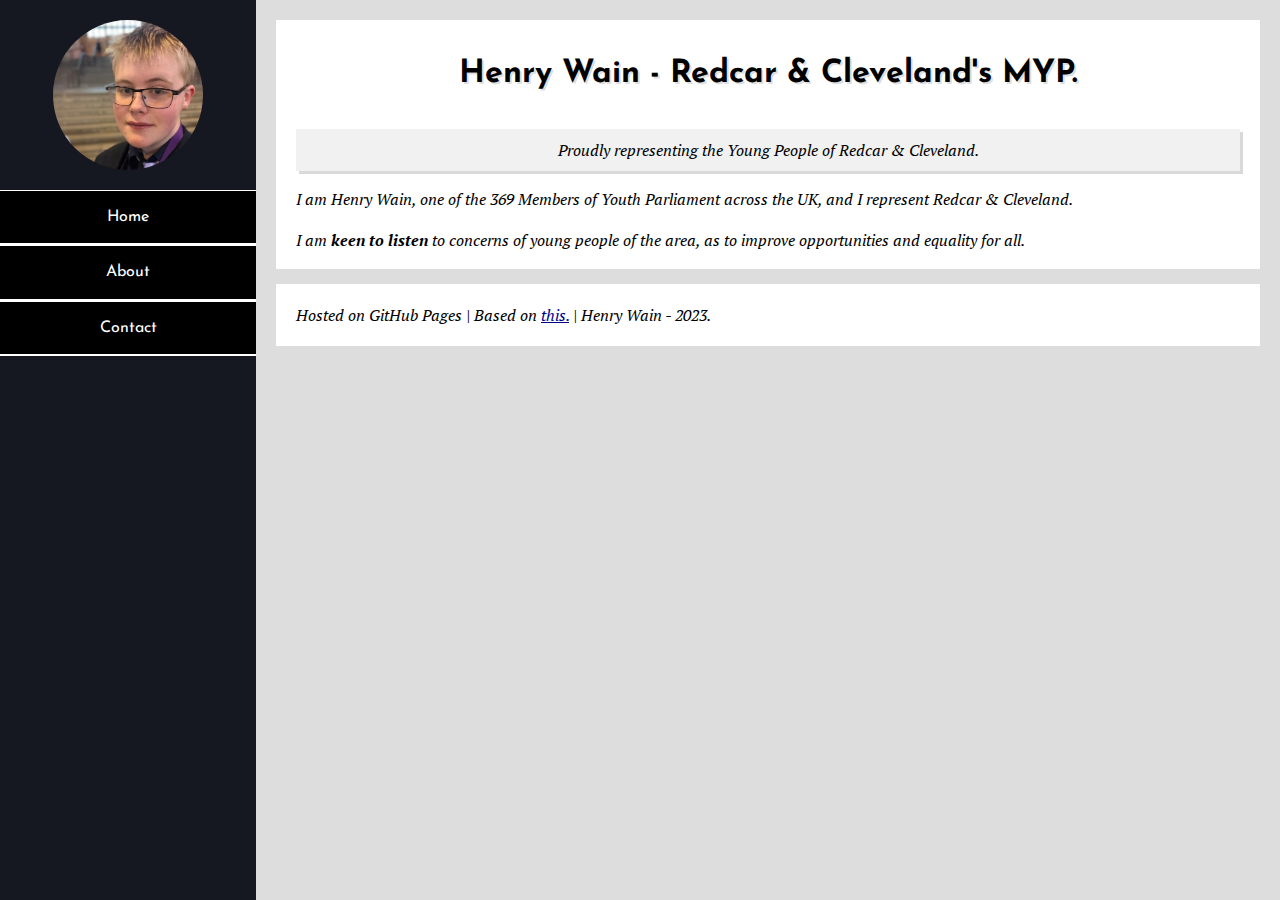
<file: old/index.html>
<!DOCTYPE html>
<html>

  <head>
    <meta charset="utf-8">
    <meta name="viewport" content="width=device-width, initial-scale=1">
    <title> Home | Henry Wain - Redcar & Cleveland Member of Youth Parliament </title>
    <meta name="author" content="17dn">
    <link rel="stylesheet" href="css/style.css">
    <link rel="stylesheet" href="css/responsive.css">
    <link href="https://fonts.googleapis.com/css?family=Josefin+Sans:700|PT+Serif" rel="stylesheet">
    <script src="https://code.jquery.com/jquery-3.3.1.js" integrity="sha256-2Kok7MbOyxpgUVvAk/HJ2jigOSYS2auK4Pfzbm7uH60=" crossorigin="anonymous"></script>
    <script type="text/javascript" src="js/overlayanimation.js"></script>
            
        </div>
    </div>
</div>

<script type="text/javascript" src="https://app.mailjet.com/statics/js/widget.modal.js"></script>
    
  </head>

  <body>
    <div class="container">
      <header>
        <div class="blackHeader">
          <img id="portrait" src="img/placeholder_personal_portrait.jpg" alt="HENRY WAIN NOV 22"/>

          <nav>
            <ul>
              <li><a class="button" href="index.html">Home</a></li>
              <li><a class="button" href="about.html">About</a></li>
              <li><a class="button" href="contact.html">Contact</a></li>
              
            </ul>
          </nav>
        </div>
      </header>

      <div class="column2">
        <div class="main">
          <article>
            <h1 class="heading" id="hometitle">Henry Wain - Redcar & Cleveland's MYP.</h1>
          </article>

          <section>
            <p class="highlighted"><em>Proudly representing the Young People of Redcar & Cleveland.</p>
          </section>

          <section>
            <p>I am Henry Wain, one of the 369 Members of Youth Parliament across the UK, and I represent Redcar & Cleveland.</p>
            <p>I am <b>keen to listen</b> to concerns of young people of the area, as to improve opportunities and equality for all. </p>              
          </section>
          
          
        </div>

        <footer>
          Hosted on GitHub Pages | Based on <a href="https://github.com/danny-ngo/PoliticianWebsite">this.</a> | Henry Wain - 2023.
        </footer>
      </div>
 
    </div>
  </body>
</html>
</file>
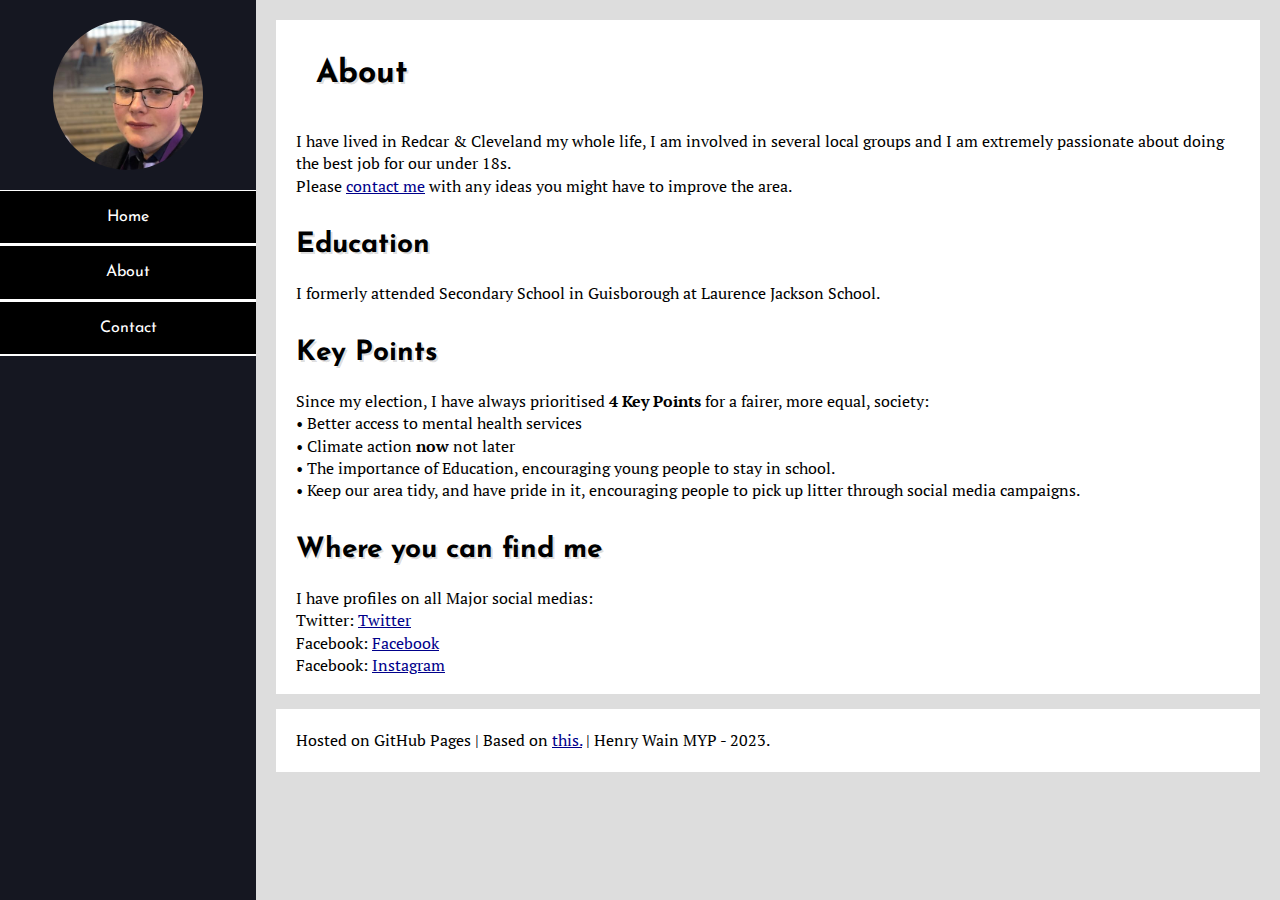
<file: about.html>
<!DOCTYPE html>
<html>

  <head>
    <meta charset="utf-8">
    <meta name="viewport" content="width=device-width, initial-scale=1">
    <title> About | Henry Wain MYP</title>
    <meta name="author" content="17dn">
    <link rel="stylesheet" href="css/style.css">
    <link rel="stylesheet" href="css/responsive.css">
    <link href="https://fonts.googleapis.com/css?family=Josefin+Sans:700|PT+Serif" rel="stylesheet">
  </head>

  <body>
    <div class="container">
      <header>
        <div class="blackHeader">
          <img id="portrait" src="img/placeholder_personal_portrait.jpg" alt="plaeholder image for portrait"/>

          <nav>
            <ul>
              <li><a class="button" href="index.html">Home</a></li>
              <li><a class="button" href="about.html">About</a></li>
              <li><a class="button" href="contact.html">Contact</a></li>
            </ul>
          </nav>
        </div>
      </header>

      <div class="column2">
        <div class="main">
          <article>
            <h1 class="heading" id="title">About</h1>
          </article>

          <section>
            <p>I have lived in Redcar & Cleveland my whole life, I am involved in several local groups and I am extremely passionate about doing the best job for our under 18s. <br>Please <a href="contact.html">contact me</a> with any ideas you might have to improve
              the area.</p>
          </section>

          <section>
            <h2 class="heading">Education</h2>
            <p>I formerly attended Secondary School in Guisborough at Laurence Jackson School.</p>
          </section>
          
           <section>
            <h2 class="heading">Key Points</h2>
            <p>Since my election, I have always prioritised <b>4 Key Points</b> for a fairer, more equal, society:<br>• Better access to mental health services<br>• Climate action <b>now</b> not later<br>• The importance of Education, encouraging young people to stay in school.<br>• Keep our area tidy, and have pride in it, encouraging people to pick up litter through social media campaigns. </p>
          </section>

			 <section>
            <h2 class="heading">Where you can find me</h2>
            <p>I have profiles on all Major social medias: <br> Twitter: <a href="https://twitter.com/HenryW_MYP">Twitter </a> <br> Facebook: <a href="https://facebook.com/HenryWainMYP"> Facebook </a> <br> Facebook: <a href="https://instagram.com/HenryW_MYP"> Instagram </a></p>
          </section>

<!-- <section>

          </section>
          <!-->
        </div>

        <footer>
                    Hosted on GitHub Pages | Based on <a href="https://github.com/danny-ngo/PoliticianWebsite">this.</a> | Henry Wain MYP - 2023.
        </footer>
      </div>
    </div>
  </body>

</html>
</file>
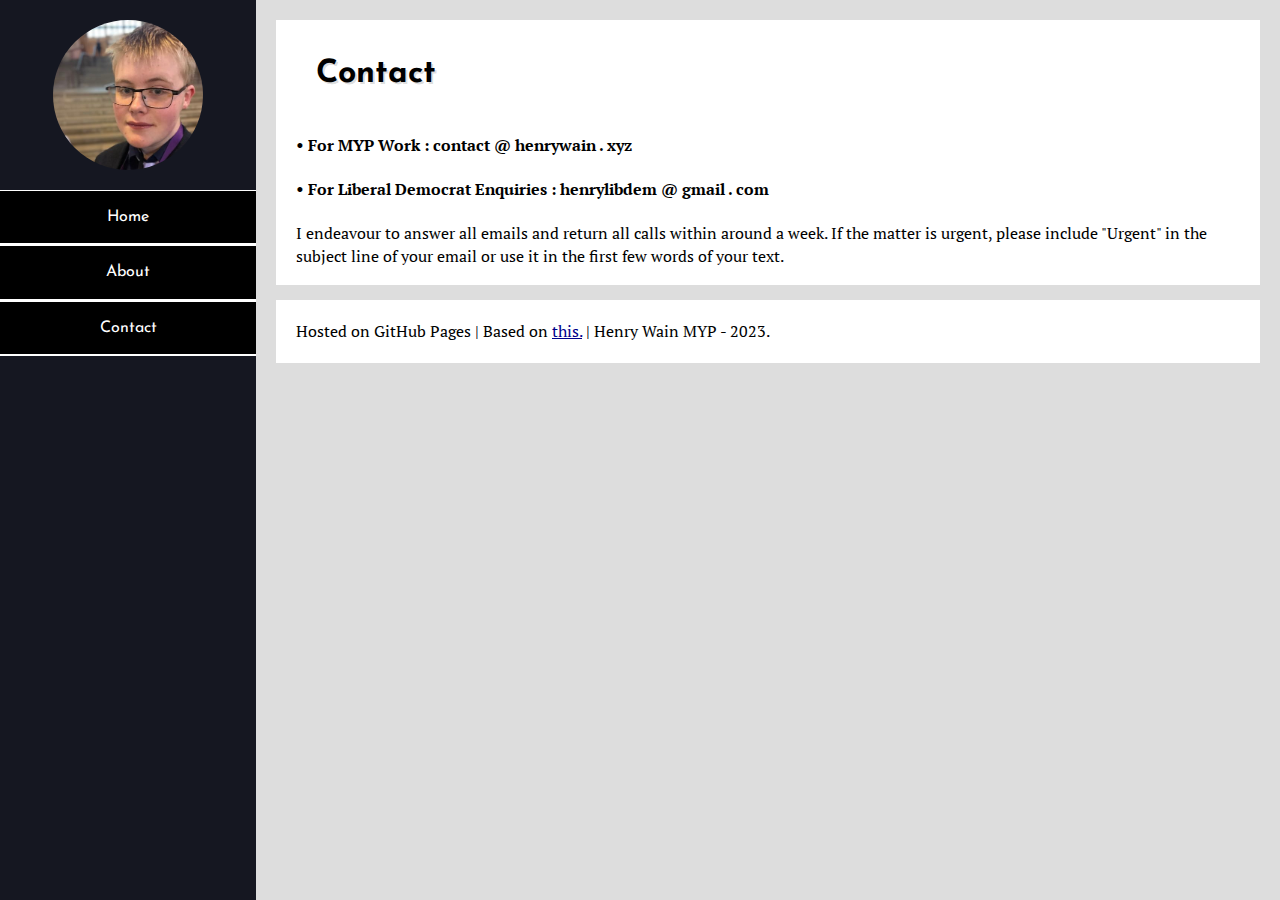
<file: contact.html>
<!DOCTYPE html>
<html>

  <head>
    <meta charset="utf-8">
    <meta name="viewport" content="width=device-width, initial-scale=1">
    <title> Contact | Henry Wain Redcar & Cleveland Member of Youth Parliament</title>
    <meta name="author" content="17dn">
    <link rel="stylesheet" href="css/style.css">
    <link rel="stylesheet" href="css/responsive.css">
    <link href="https://fonts.googleapis.com/css?family=Josefin+Sans:700|PT+Serif" rel="stylesheet">
  </head>

  <body>
    <div class="container">
      <header>
        <div class="blackHeader">
          <img id="portrait" src="img/placeholder_personal_portrait.jpg" alt="plaeholder image for portrait"/>

          <nav>
            <ul>
              <li><a class="button" href="index.html">Home</a></li>
              <li><a class="button" href="about.html">About</a></li>
              <li><a class="button" href="contact.html">Contact</a></li>
            </ul>
          </nav>
        </div>
      </header>

      <div class="column2">
        <div class="main">
          <article>
            <h1 align="left" class="heading" id="title">Contact</h1>
          </article>

          <section>
         
              <h4> • For MYP Work : contact @ henrywain . xyz </h4>
              <h4> • For Liberal Democrat Enquiries : henrylibdem @ gmail . com </h4>
            

            <p>I endeavour to answer all emails and return all calls within around a week. If the
              matter is urgent, please include &quot;Urgent&quot; in the subject line of your email or use it in
              the first few words of your text.</p>
          </section>
        </div>

        <footer>
                    Hosted on GitHub Pages | Based on <a href="https://github.com/danny-ngo/PoliticianWebsite">this.</a> | Henry Wain MYP - 2023.
        </footer>
      </div>
    </div>
  </body>
</html>
</file>
<file: old/css/style.css>
body {
  background-color: #ddd;
  font-family: 'PT Serif', serif;
  font-size: 16px;
  line-height: 1.4;
  margin: 0;
}

th, nav li {
  font-family: 'Josefin Sans', sans-serif;
}

.heading {
  font-family: 'Josefin Sans', sans-serif;
  margin-top: 1em;
  margin-bottom: 0.5em;
  text-shadow: 2px 2px rgba(0, 0, 0, 0.15);
}

h1 {
  font-size: 32px;
}

h2 {
  font-size: 28px;
}

a {
  color: #00008b;
}

a:hover {
  color: #000080;
  text-decoration: none;
}

p {
  padding-top:1px;
  padding-bottom: 1px;
}

ul, ol {
  padding-top: 8px;
  padding-bottom: 16px;
  padding-left: 32px;
}

img {
  display: block;
  max-height: 150px;
  max-width: 100%;
  margin-left: auto;
  margin-right: auto;
}

table {
  border-collapse: collapse;
}

table, th, td {
  border: 1px solid black;
  padding-top: 5px;
  padding-bottom: 5px;
  padding-left: 10px;
  padding-right: 10px;
  min-width: 40px;
}

header {
  background-color: #151721;
  min-width: 250px;
}

#portrait {
  padding-top: 20px;
  padding-bottom: 20px;
  border-radius: 50%;
}

nav ul {
  list-style: none;
  margin: 0;
  padding: 0;
}

nav li {
  border-top: 1px solid white;
  text-align: center;
}

.button {
  background-color: black;
  color: white;
  display: block;
  padding-top: 15px;
  padding-bottom: 15px;
  padding-left: 20px;
  padding-right: 20px;
  text-decoration: none;
  border-bottom: 2px solid white;
}

.button:hover {
  background-color: white;
  color: black;
  transition: 0.5s;
}

#title {
  background-color: white;
  margin-top: 20px;
  margin-bottom: 0px;
  margin-left: 20px;
  margin-right: 20px;
  padding-top: 1em;
  padding-bottom: 0.5em;
  text-align: left;
}

#hometitle {
  background-color: white;
  margin-top: 20px;
  margin-bottom: 0px;
  margin-left: 20px;
  margin-right: 20px;
  padding-top: 1em;
  padding-bottom: 0.5em;
  text-align: center;
}

.main {
  background-color: white;
  margin-top: 0;
  margin-bottom: 15px;
  margin-left: 20px;
  margin-right: 20px;
  padding-bottom: 1px;
  padding-left: 20px;
  padding-right: 20px;
}

.highlighted {
  background-color: #f1f1f1;
}

p.highlighted {
  box-shadow: 3px 3px rgba(0, 0, 0, 0.15);
  padding: 10px;
  text-align: center;
}

footer {
  background-color: black;
  padding: 20px;
}

#overlay {
  position: absolute;
  width: 100%;
  background-color: rgba(0, 0, 0, 0.75);
  z-index: 99;
  display: none;
  align-items: center;
  justify-content: center;
}

#overlayText {
  background-color: white;
  font-size: 16px;
  text-align: center;
  padding: 20px;
  margin: 20px;
  min-width: 150px;
  max-width: 400px;
  border-radius: 8px;
  display: none;
  z-index: 999;
}

#overlayText p {
  padding: 0;
  margin: 0;
  z-index: 9999;
}

.sliderthing {
	padding: 0 0;
	margin: 0 20px;
}

.sliderthing div {
	padding: 0 10px;
	margin: 0;
}

.sliderthing .slick-slide img {
	max-height: 200px;
}

.sliderthing .slick-prev::before,
.sliderthing .slick-next::before {
	color: #000;
}
</file>
<file: old/css/responsive.css>
/* Desktops */
@media screen and (min-width: 1025px) {
  .container {
    display: flex;
    z-index: 0;
    position: absolute;
    width: 100%;
    height: 100%;
  }

  .blackHeader {
    max-width: 400px;
    z-index: 1;
  }

  header {
    width: 25%;
    max-width: 400px;
  }

  .column2 {
    flex-basis: 100%;
    z-index: 1;
    width: 75%;
  }

  .main {
    margin-top: 20px;
  }

  footer {
    background-color: white;
    margin-bottom: 40px;
    margin-left: 20px;
    margin-right: 20px;
  }

  .sliderthing {
    width: 98%;
    justify-content: center;
    align-items: center;
  }

  .sliderthing .slick-slide img {
	max-height: none;
  }
}

/* Tablets */
@media screen and (min-width: 640px) and (max-width: 1024px) {
  .container {
    display: flex;
    width: 100%;
    height: 100%;
  }

  .blackHeader {
    max-width: 400px;
  }

  header {
    width: 25%;
    max-width: 400px;
  }

  .column2 {
    flex-basis: 100%;
    width: 75%;
  }

  .main {
    margin-top: 20px;
  }

  footer {
    background-color: white;
    margin-bottom: 40px;
    margin-left: 20px;
    margin-right: 20px;
  }

  .sliderthing {
    width: 98%;
    justify-content: center;
    align-items: center;
  }

  .sliderthing .slick-slide img {
	max-height: none;
  }
}

/* Mobile Devices */
@media screen and (max-width: 639px) {
  #overlay {
    position: fixed;
    top: 0;
    bottom: 0;
    left: 0;
    right: 0;
  }

}
</file>
<file: css/style.css>
body {
  background-color: #ddd;
  font-family: 'PT Serif', serif;
  font-size: 16px;
  line-height: 1.4;
  margin: 0;
}

th, nav li {
  font-family: 'Josefin Sans', sans-serif;
}

.heading {
  font-family: 'Josefin Sans', sans-serif;
  margin-top: 1em;
  margin-bottom: 0.5em;
  text-shadow: 2px 2px rgba(0, 0, 0, 0.15);
}

h1 {
  font-size: 32px;
}

h2 {
  font-size: 28px;
}

a {
  color: #00008b;
}

a:hover {
  color: #000080;
  text-decoration: none;
}

p {
  padding-top:1px;
  padding-bottom: 1px;
}

ul, ol {
  padding-top: 8px;
  padding-bottom: 16px;
  padding-left: 32px;
}

img {
  display: block;
  max-height: 150px;
  max-width: 100%;
  margin-left: auto;
  margin-right: auto;
}

table {
  border-collapse: collapse;
}

table, th, td {
  border: 1px solid black;
  padding-top: 5px;
  padding-bottom: 5px;
  padding-left: 10px;
  padding-right: 10px;
  min-width: 40px;
}

header {
  background-color: #151721;
  min-width: 250px;
}

#portrait {
  padding-top: 20px;
  padding-bottom: 20px;
  border-radius: 50%;
}

nav ul {
  list-style: none;
  margin: 0;
  padding: 0;
}

nav li {
  border-top: 1px solid white;
  text-align: center;
}

.button {
  background-color: black;
  color: white;
  display: block;
  padding-top: 15px;
  padding-bottom: 15px;
  padding-left: 20px;
  padding-right: 20px;
  text-decoration: none;
  border-bottom: 2px solid white;
}

.button:hover {
  background-color: white;
  color: black;
  transition: 0.5s;
}

#title {
  background-color: white;
  margin-top: 20px;
  margin-bottom: 0px;
  margin-left: 20px;
  margin-right: 20px;
  padding-top: 1em;
  padding-bottom: 0.5em;
  text-align: left;
}

#hometitle {
  background-color: white;
  margin-top: 20px;
  margin-bottom: 0px;
  margin-left: 20px;
  margin-right: 20px;
  padding-top: 1em;
  padding-bottom: 0.5em;
  text-align: center;
}

.main {
  background-color: white;
  margin-top: 0;
  margin-bottom: 15px;
  margin-left: 20px;
  margin-right: 20px;
  padding-bottom: 1px;
  padding-left: 20px;
  padding-right: 20px;
}

.highlighted {
  background-color: #f1f1f1;
}

p.highlighted {
  box-shadow: 3px 3px rgba(0, 0, 0, 0.15);
  padding: 10px;
  text-align: center;
}

footer {
  background-color: black;
  padding: 20px;
}

#overlay {
  position: absolute;
  width: 100%;
  background-color: rgba(0, 0, 0, 0.75);
  z-index: 99;
  display: none;
  align-items: center;
  justify-content: center;
}

#overlayText {
  background-color: white;
  font-size: 16px;
  text-align: center;
  padding: 20px;
  margin: 20px;
  min-width: 150px;
  max-width: 400px;
  border-radius: 8px;
  display: none;
  z-index: 999;
}

#overlayText p {
  padding: 0;
  margin: 0;
  z-index: 9999;
}

.sliderthing {
	padding: 0 0;
	margin: 0 20px;
}

.sliderthing div {
	padding: 0 10px;
	margin: 0;
}

.sliderthing .slick-slide img {
	max-height: 200px;
}

.sliderthing .slick-prev::before,
.sliderthing .slick-next::before {
	color: #000;
}
</file>
<file: css/responsive.css>
/* Desktops */
@media screen and (min-width: 1025px) {
  .container {
    display: flex;
    z-index: 0;
    position: absolute;
    width: 100%;
    height: 100%;
  }

  .blackHeader {
    max-width: 400px;
    z-index: 1;
  }

  header {
    width: 25%;
    max-width: 400px;
  }

  .column2 {
    flex-basis: 100%;
    z-index: 1;
    width: 75%;
  }

  .main {
    margin-top: 20px;
  }

  footer {
    background-color: white;
    margin-bottom: 40px;
    margin-left: 20px;
    margin-right: 20px;
  }

  .sliderthing {
    width: 98%;
    justify-content: center;
    align-items: center;
  }

  .sliderthing .slick-slide img {
	max-height: none;
  }
}

/* Tablets */
@media screen and (min-width: 640px) and (max-width: 1024px) {
  .container {
    display: flex;
    width: 100%;
    height: 100%;
  }

  .blackHeader {
    max-width: 400px;
  }

  header {
    width: 25%;
    max-width: 400px;
  }

  .column2 {
    flex-basis: 100%;
    width: 75%;
  }

  .main {
    margin-top: 20px;
  }

  footer {
    background-color: white;
    margin-bottom: 40px;
    margin-left: 20px;
    margin-right: 20px;
  }

  .sliderthing {
    width: 98%;
    justify-content: center;
    align-items: center;
  }

  .sliderthing .slick-slide img {
	max-height: none;
  }
}

/* Mobile Devices */
@media screen and (max-width: 639px) {
  #overlay {
    position: fixed;
    top: 0;
    bottom: 0;
    left: 0;
    right: 0;
  }

}
</file>
